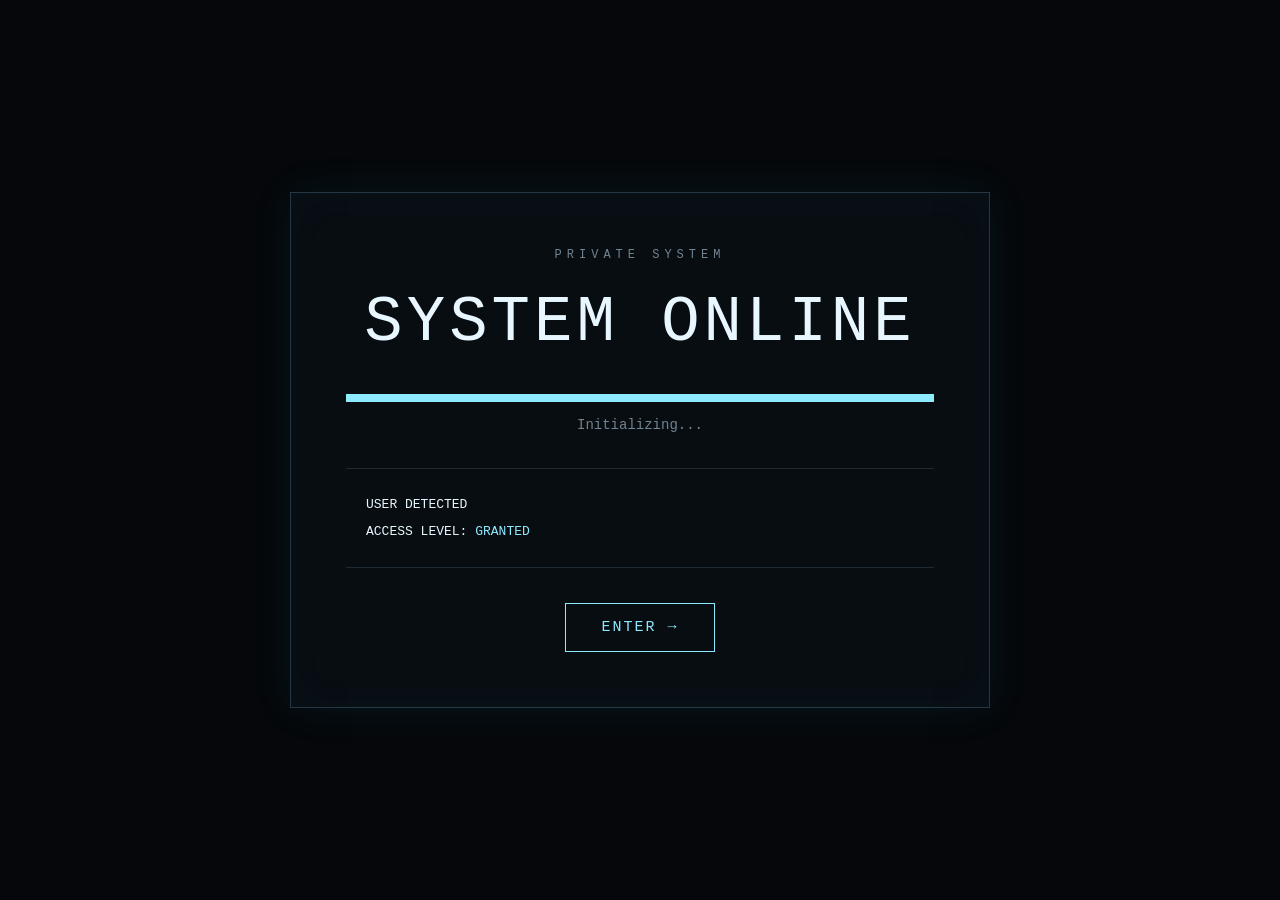
<file: index.html>
<!doctype html>
<html lang="en">
<head>
  <meta charset="utf-8" />
  <meta name="viewport" content="width=device-width, initial-scale=1" />
  <title>Access Required</title>
  <link rel="stylesheet" href="./styles.css" />
</head>

<body>

  <main class="system-screen">

    <div class="system-box">

      <div class="system-small">PRIVATE SYSTEM</div>

      <h1>SYSTEM ONLINE</h1>

      <div class="loading">
        <div class="loading-bar"></div>
      </div>

      <p class="status">Initializing...</p>

      <div class="system-info">
        <p>USER DETECTED</p>
        <p>ACCESS LEVEL: <span>GRANTED</span></p>
      </div>

      <button id="enterBtn">ENTER →</button>

    </div>

  </main>

  <script src="./script.js"></script>

</body>
</html>
</file>
<file: styles.css>
* {
  box-sizing: border-box;
}

body {
  margin: 0;
  min-height: 100vh;
  font-family: "Courier New", monospace;
  background: #05070a;
  color: #e8f7ff;
}

.system-screen {
  min-height: 100vh;
  display: flex;
  align-items: center;
  justify-content: center;
  padding: 20px;
}

.system-box {
  width: min(700px, 90vw);
  padding: 55px;
  border: 1px solid #263642;
  background: #080d12;
  box-shadow:
    0 0 40px rgba(0, 200, 255, 0.08),
    inset 0 0 40px rgba(0, 200, 255, 0.03);
  text-align: center;
}

.system-small {
  font-size: 12px;
  letter-spacing: 5px;
  color: #718391;
  margin-bottom: 25px;
}

h1 {
  margin: 0;
  font-size: clamp(32px, 7vw, 64px);
  letter-spacing: 4px;
  font-weight: 400;
}

.loading {
  width: 100%;
  height: 8px;
  margin: 35px 0 15px;
  background: #111b22;
  overflow: hidden;
}

.loading-bar {
  width: 100%;
  height: 100%;
  background: #8eeaff;
  box-shadow: 0 0 15px #8eeaff;
}

.status {
  color: #718391;
  font-size: 14px;
}

.system-info {
  margin: 35px 0;
  padding: 20px;
  border-top: 1px solid #1d2a33;
  border-bottom: 1px solid #1d2a33;
  text-align: left;
  font-size: 13px;
  line-height: 1.8;
}

.system-info p {
  margin: 4px 0;
}

.system-info span {
  color: #8eeaff;
}

#enterBtn {
  padding: 15px 35px;
  border: 1px solid #8eeaff;
  background: transparent;
  color: #8eeaff;
  font-family: inherit;
  font-size: 15px;
  letter-spacing: 2px;
  cursor: pointer;
  transition: 0.2s;
}

#enterBtn:hover {
  background: #8eeaff;
  color: #05070a;
  box-shadow: 0 0 25px rgba(142, 234, 255, 0.4);
}
</file>
